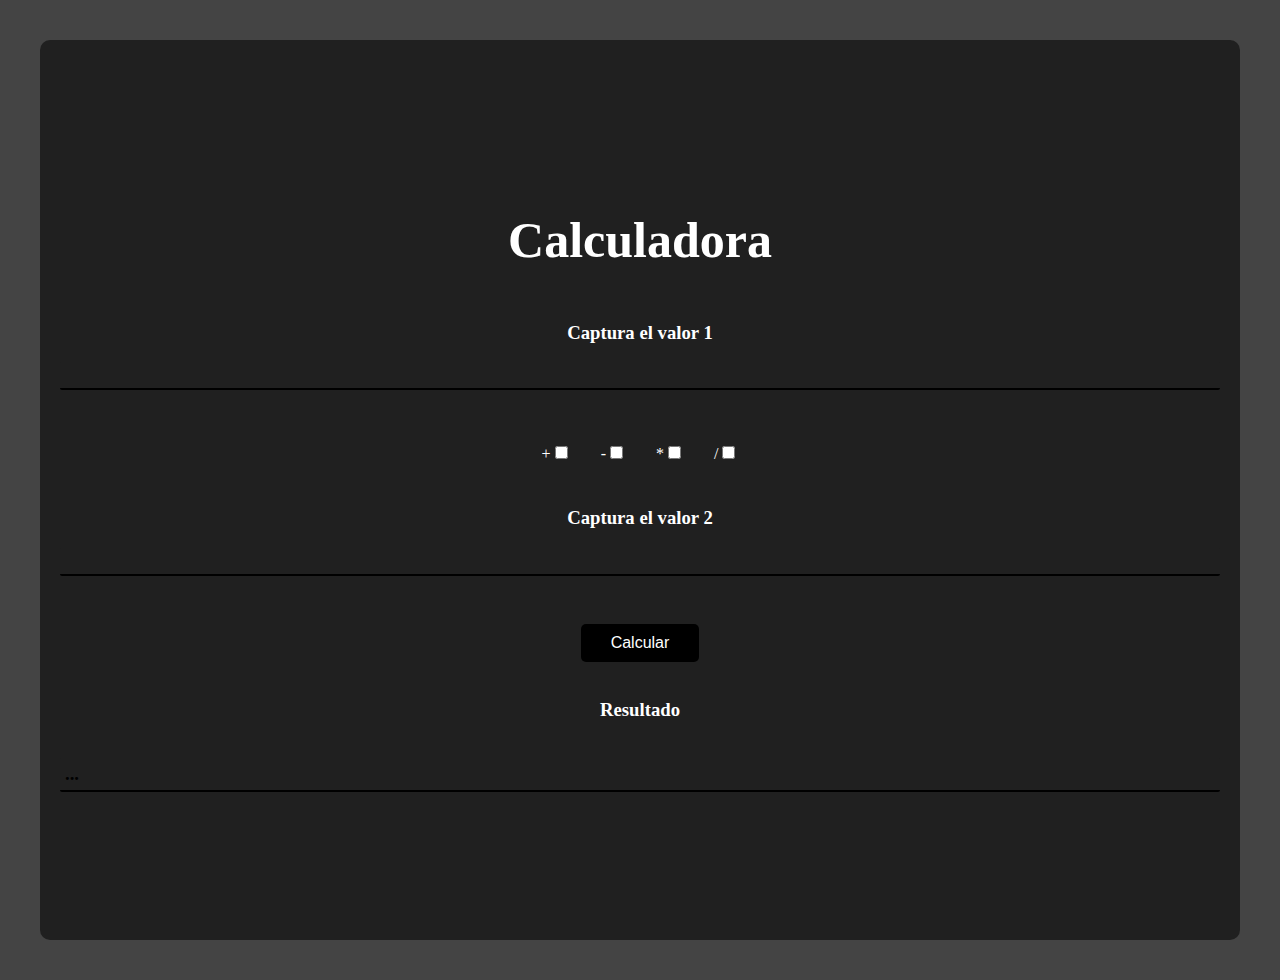
<file: Practicas/Calculadora/Calculadora.html>
<!DOCTYPE html>
<html lang="en">
<head>
    <meta charset="UTF-8">
    <meta name="viewport" content="width=device-width, initial-scale=1.0">
    <title>Calculadora</title>
    <link rel="stylesheet" href="style.css">
</head>
<body>
    <div class="Calculadora">
        <h1>Calculadora</h1>    
        <h3 class="label">Captura el valor 1</h3>
        <input class="txtbox" type="number" id="V1"><br>
        <div class="operador">
            <p>+<input type="checkbox" name="operador" value="Sumar" onclick="seleccion(this)"></p>
            <p>-<input type="checkbox" name="operador" value="Resta" onclick="seleccion(this)"></p>
            <p>*<input type="checkbox" name="operador" value="Multiplicacion" onclick="seleccion(this)"></p>
            <p>/<input type="checkbox" name="operador" value="Division" onclick="seleccion(this)"></p>
        </div>
        <h3 class="label">Captura el valor 2</h3>
        <input class="txtbox" type="number" id="V2"><br>
        <button class="button" onclick="calcular()">Calcular</button><br>
        <h3 class="label">Resultado</h3>
        <h3 class="txtbox" id="res">...</h3>
    </div>
    <script src="./calculos.js"></script>
</body>
</html>
</file>
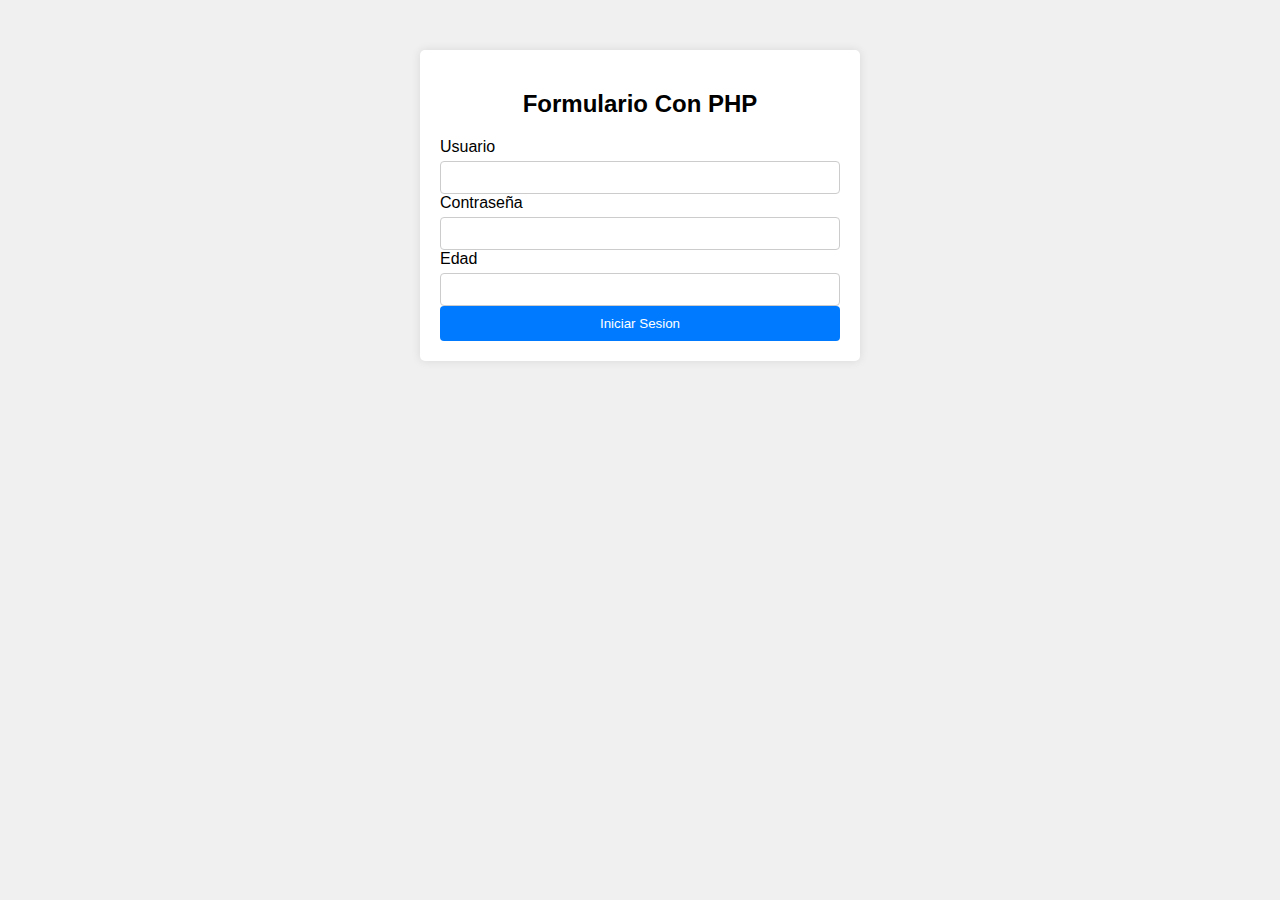
<file: Practicas/RegistoPHP/RegistoPhP.html>
<!DOCTYPE html>
<html lang="en">
    <head>
        <meta charset="UTF-8">
        <meta name="viewport" content="width=device-width, initial-scale=1.0">
        <title>Formulario Con PHP</title>
        <link rel="stylesheet" href="style.css">
    </head>
    <body>
        <div class="container">
            <h2>Formulario Con PHP</h2>
            <form action="validate.php" method="post" id="login">
                <div class="items">
                    <label for="User">Usuario</label>
                    <input type="text" name="User" id="User" required>
                </div>
                <div class="items">
                    <label for="password">Contraseña</label>
                    <input type="password" name="password" id="password" required>
                </div>
                <div class="items">
                    <label for="age">Edad</label>
                    <input type="number" name="age" id="age" required>
                </div>
                <div class="items">
                    <button type="submit">Iniciar Sesion</button>
                </div>
            </form>
        </div>
    </body>
</html>
</file>
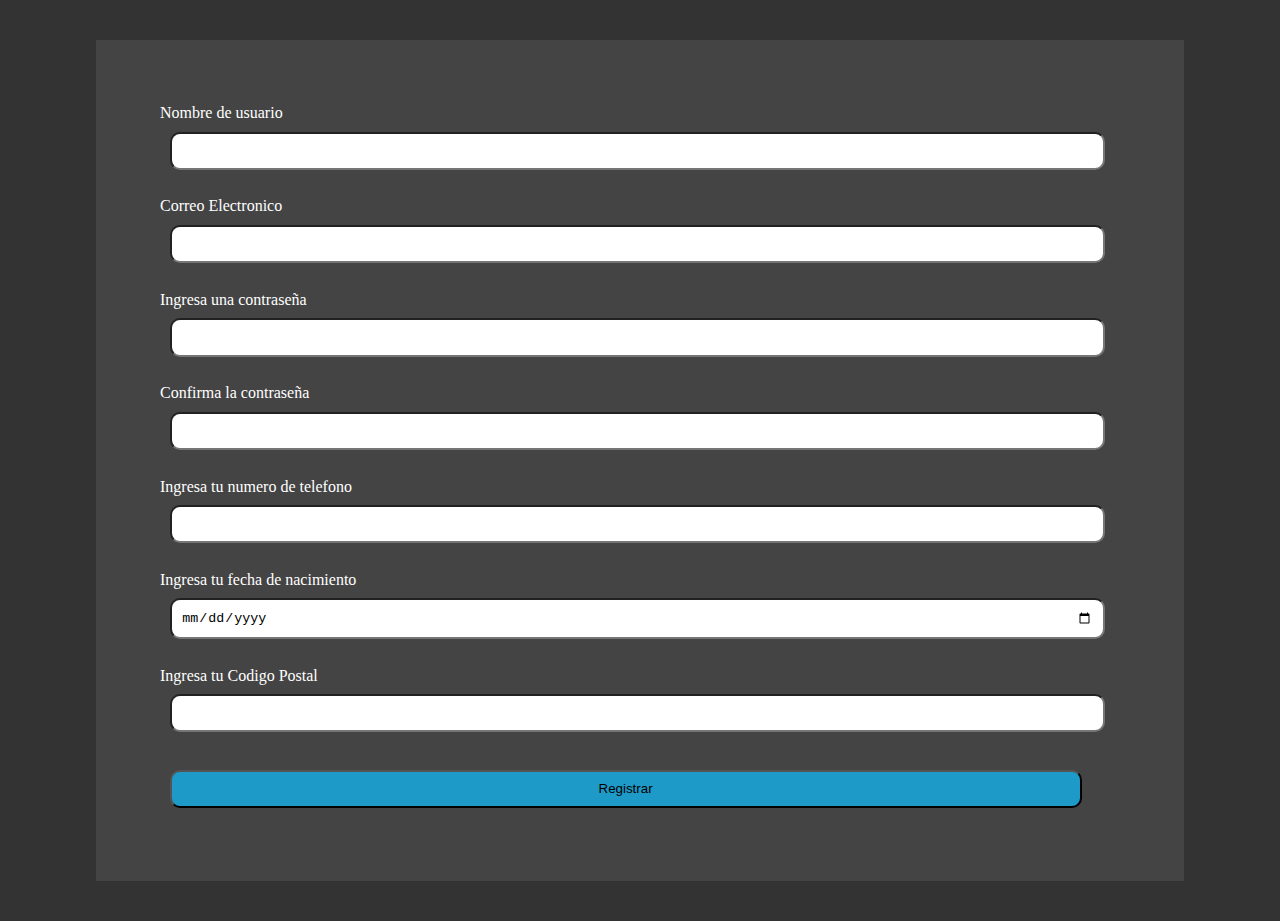
<file: Practicas/RegistosValidacion/registroV.html>
<!DOCTYPE html>
<html lang="en">
<head>
    <meta charset="UTF-8">
    <meta name="viewport" content="width=device-width, initial-scale=1.0">
    <title>Document</title>
    <link rel="stylesheet" href="style.css">
</head>
<body>
    <div class="container">
        <form class="formulario" action="">
            <label for="username">Nombre de usuario</label>
            <input type="text" name="username" id="username" pattern="^[a-zA-Z0-9]{5,15}$" required>
            <br><br>

            <label for="email">Correo Electronico</label>
            <input type="email" name="email" id="email" required>
            <br><br>

            <label for="password">Ingresa una contraseña</label>
            <input type="password" name="password" id="password" pattern="^(?=.*[a-z])(?=.*[A-Z])(?=.*\d)(?=.*[!@birthday$%^&*])[A-Za-z\d!@birthday$%^&*]{8,}$" required>
            <br><br>

            <label for="cPassword2">Confirma la contraseña</label>
            <input type="password" name="cPassword2" id="cPassword2" pattern="^(?=.*[a-z])(?=.*[A-Z])(?=.*\d)(?=.*[!@birthday$%^&*])[A-Za-z\d!@birthday$%^&*]{8,}$" required>
            <br><br>

            <label for="telNumer">Ingresa tu numero de telefono</label>
            <input type="number" name="telNumer" id="telNumer" pattern="^\+[0-9]{1,15}$" required>
            <br><br>

            <label for="birthday">Ingresa tu fecha de nacimiento</label>
            <input type="date" name="birthday" id="birthday" required>
            <br><br>

            <label for="CodigoPostal">Ingresa tu Codigo Postal</label>
            <input type="text" name="CodigoPostal" id="CodigoPostal"  pattern="^\d{5}$" required>
            <br><br>

            <input type="submit" value="Registrar">
        </form>
    </div>
</body>
</html>
</file>
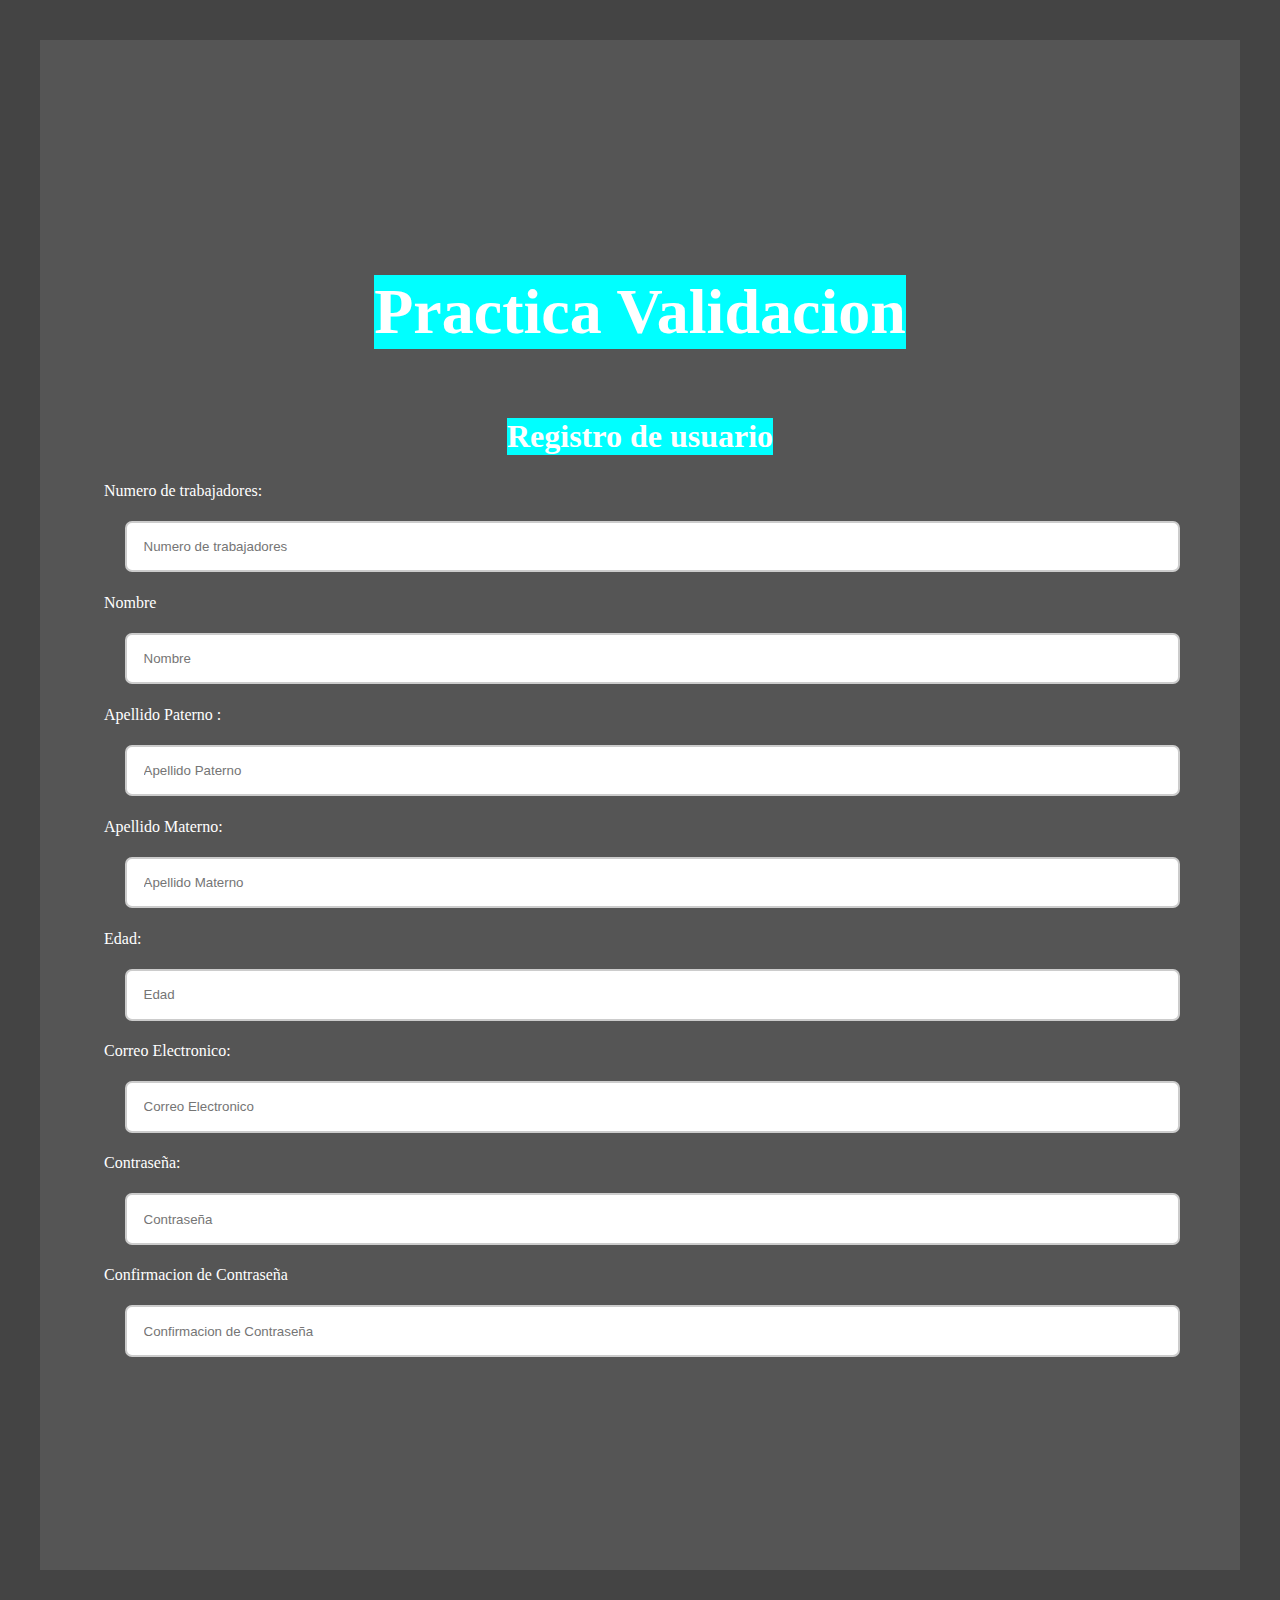
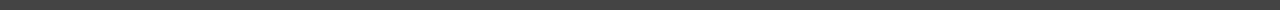
<file: Practicas/Registros/Registro.html>
<!DOCTYPE html>
<html lang="en">
<head>
    <meta charset="UTF-8">
    <meta name="viewport" content="width=device-width, initial-scale=1.0">
    <title>Registro</title>
    <link rel="stylesheet" href="style.css">
</head>
<body>
    <div class="formulario">
        <h1 >Practica Validacion</h1>
        <h2 >Registro de usuario</h2>
        <form action="" method="get">
            <label for="nTrabajadores">Numero de trabajadores: </label>
            <input type="number" placeholder="Numero de trabajadores" name="nTrabajadores" id="nTrabajadores" required>
            <label for="name">Nombre</label>
            <input type="name" placeholder="Nombre" name="name" id="name" required>
            <label for="Apat">Apellido Paterno :</label>
            <input type="Apat" placeholder="Apellido Paterno" name="Apat" id="Apat" required>
            <label for="aMat">Apellido Materno: </label>
            <input type="aMat" placeholder="Apellido Materno" name="aMat" id="aMat" required>
            <label for="age">Edad: </label>
            <input type="age" placeholder="Edad" name="age" id="age" required>
            <label for="email">Correo Electronico: </label>
            <input type="email" placeholder="Correo Electronico" name="email" id="email" required>
            <label for="password">Contraseña: </label>
            <input type="password" placeholder="Contraseña" name="password" id="password" required>
            <label for="cPassword2">Confirmacion de Contraseña</label>
            <input type="cPassword2" placeholder="Confirmacion de Contraseña" name="cPassword2" id="cPassword2" required>
        </form>
        <script src="script.js"></script>
    </div>
</body>
</html>
</file>
<file: Practicas/Calculadora/style.css>
body {
    background-color: #444;
    margin: 40px; 
    height: 100vh; 
    display: flex;
    justify-content: center;
    align-items: center;
}

.Calculadora {
    display: flex;
    flex-direction: column;
    justify-content: center;
    align-items: center;
    background-color: rgb(32, 32, 32);
    width: 100%;
    height: 100%;
    padding: 20px;
    box-sizing: border-box;
    border-radius: 10px;
}

h1 {
    font-family: 'Times New Roman', Times, serif;
    font-size: 50px;
    color: #fff; 
}

.label {
    font-family: 'Times New Roman', Times, serif;
    color: #fff; 
}

.txtbox {
    font-family: 'Times New Roman', Times, serif;
    border: none;
    border-bottom: solid 2px;
    border-radius: 2px;
    margin-bottom: 10px; 
    padding: 5px; 
    width: calc(100% - 10px); 
    background-color: rgb(32, 32, 32);
}

.operador {
    display: flex;
    justify-content: center;
    align-items: center;
    flex-direction: row;
    margin: 10px 0; 
}

.operador p {
    color: #fff;
    margin: 5px;
    padding: 10px;
    border-radius: 5px; 
}


.button {
    color: #fff;
    font-size: 1em;
    background-color: black;
    padding: 10px 30px; 
    margin-top: 20px; 
    border: none;
    border-radius: 5px; 
    cursor: pointer; 
}

.button:hover {
    background-color: #333; 
}
</file>
<file: Practicas/RegistoPHP/style.css>
body {
    font-family: Arial, sans-serif;
    background-color: #f0f0f0;
    margin: 0;
    padding: 0;
}

.container {
    width: 100%;
    max-width: 400px;
    margin: 50px auto;
    padding: 20px;
    background-color: #fff;
    border-radius: 5px;
    box-shadow: 0 0 10px rgba(0, 0, 0, 0.1);
}

h2 {
    text-align: center;
    margin-bottom: 20px;
}

.form-group {
    margin-bottom: 15px;
}

label {
    display: block;
    margin-bottom: 5px;
}

input {
    width: 100%;
    padding: 8px;
    box-sizing: border-box;
    border: 1px solid #ccc;
    border-radius: 4px;
}

button {
    width: 100%;
    padding: 10px;
    background-color: #007bff;
    border: none;
    color: #fff;
    border-radius: 4px;
    cursor: pointer;
}

button:hover {
    background-color: #0056b3;
}

#errorMessages {
    margin-top: 20px;
    color: red;
}
</file>
<file: Practicas/RegistosValidacion/style.css>
body{
    background-color: #333;
    margin: 40px;
    display: flex;
    justify-content: center;
    align-items: center;
}

.container{
    background-color: #444;
    justify-content: center;
    align-items: center;
    flex-direction: column;
    width: 80%;
    height: 80%;
    padding: 5vw;
}

label{
    font-family: 'Times New Roman', Times, serif;
    font-size: 1rem;
    color: #fff; 
}

input{
    width: 95%;
    padding: 1%;
    margin: 1%;
    border-radius: 10px;
    
}

input[type="submit"] {
    background-color: #1d9ac8;
}
</file>
<file: Practicas/Registros/style.css>
body {
    background-color: #444;
    margin: 40px; 
    height: 170vh;
    display: flex;
    justify-content: center;
    align-items: center;
}

.formulario{
    display: flex;
    flex-direction: column;
    justify-content: center;
    align-items: center;
    background-color: #555;
    width: 100%;
    height: 100%;
    box-sizing: border-box;
    color: #fff;
    padding: 5vw;
}

h1{
    font-family: 'Times New Roman', Times, serif;
    font-size: 4rem;
    color: #fff; 
    background-color: aqua;
}

h2{
    font-family: 'Times New Roman', Times, serif;
    font-size: 2rem;
    color: #fff; 
    background-color: aqua;
}

label{
    font-family: 'Times New Roman', Times, serif;
    font-size: 1rem;
    color: #fff; 
}

input{
    width: 95%;
    padding: 1.5%;
    margin: 2%;
    border-width: 2px;
    border-radius: 7px;
    border-color: #ccc;
    border-style:solid;
}
</file>
